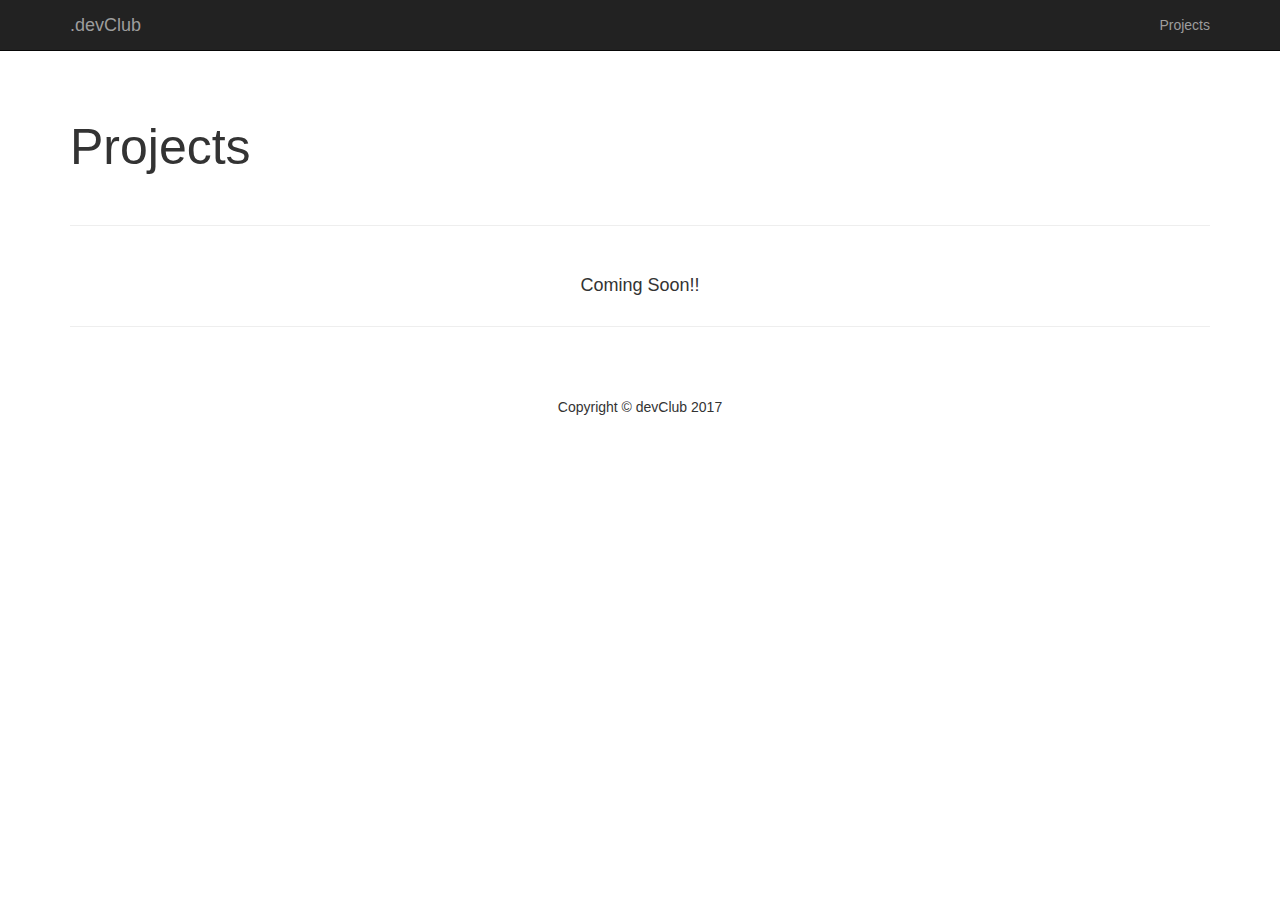
<file: projects.html>
<!DOCTYPE html>
<html lang="en">

<head>

    <meta charset="utf-8">
    <meta http-equiv="X-UA-Compatible" content="IE=edge">
    <meta name="viewport" content="width=device-width, initial-scale=1">
    <meta name="description" content="">
    <meta name="author" content="">

    <title>.devClub</title>

    <!-- Bootstrap Core CSS -->
    <link href="css/bootstrap.min.css" rel="stylesheet">

    <!-- Custom CSS -->
    <link href="css/style.css" rel="stylesheet">

    <!-- Font Awesome -->
    <link href="font-awesome-4.7.0/font-awesome-4.7.0/css/font-awesome.min.css" rel="stylesheet">



    <!-- HTML5 Shim and Respond.js IE8 support of HTML5 elements and media queries -->
    <!-- WARNING: Respond.js doesn't work if you view the page via file:// -->
    <!--[if lt IE 9]>
    <script src="https://oss.maxcdn.com/libs/html5shiv/3.7.0/html5shiv.js"></script>
    <script src="https://oss.maxcdn.com/libs/respond.js/1.4.2/respond.min.js"></script>
    <![endif]-->

    <!-- tweak for where anchor lands for navigation -->
    <script>
        var shiftWindow = function() { scrollBy(0, -50) };
        window.addEventListener("hashchange", shiftWindow);
        function load() { if (window.location.hash) shiftWindow(); }
    </script>

</head>

<body>

<!-- Navigation -->
<nav class="navbar navbar-inverse navbar-fixed-top" role="navigation">
    <div class="container">
        <!-- Brand and toggle get grouped for better mobile display -->
        <div class="navbar-header">

            <button type="button" class="navbar-toggle" data-toggle="collapse" data-target="#bs-example-navbar-collapse-1">
                <span class="sr-only">Toggle navigation</span>
                <span class="icon-bar"></span>
                <span class="icon-bar"></span>
                <span class="icon-bar"></span>
            </button>

            <a class="navbar-brand" href="index.html">.devClub</a>

        </div>
        <!-- Collect the nav links, forms, and other content for toggling -->
        <div class="collapse navbar-collapse" id="bs-example-navbar-collapse-1">

            <ul class="nav navbar-nav">
            </ul>

            <ul class="nav navbar-nav navbar-right">
                <li > <a href="">Projects</a> </li>
            </ul>

        </div>
        <!-- /.navbar-collapse -->
    </div>
    <!-- /.container -->
</nav>
<!-- Page Content -->
<div class="container" style="padding-top: 50px;">

    <!-- First Featurette -->
    <div class="featurette" id="projects">
        <div>
            <h2 class="featurette-heading">Projects</h2>
            <br>
            <hr>
            <br>
            <h4 style="text-align: center;">Coming Soon!!</h4>
        </div>
    </div>
    <hr>
</div>

<!-- Footer -->
<footer class="footer">
    <div class="row">
        <div class="col-lg-12">
            <p>Copyright &copy; devClub 2017</p>
        </div>
    </div>
</footer>

<!-- /.container -->

<!-- jQuery -->
<script src="js/jquery.js"></script>

<!-- Bootstrap Core JavaScript -->
<script src="js/bootstrap.min.js"></script>

<!-- Own JS scripts -->
<script src="js/devclubJS.js"></script>

</body>

</html>
</file>
<file: css/style.css>
/*
 * Start Bootstrap - One Page Wonder (http://startbootstrap.com/)
 * Copyright 2013-2016 Start Bootstrap
 * Licensed under MIT (https://github.com/BlackrockDigital/startbootstrap/blob/gh-pages/LICENSE)
 */

body {
    margin-top: 50px; /* Required padding for .navbar-fixed-top. Remove if using .navbar-static-top. Change if height of navigation changes. */
    overflow-x: hidden;
}



.header-image {
    text-align: center;
    background: url('../images/groupPhoto.jpg') no-repeat center center;
    -webkit-background-size: cover;
    -moz-background-size: cover;
    -o-background-size: cover;
    background-size: cover;
    width: 100%;

}

.headline {
    padding: 270px 0;
    border-bottom: #fdb813 solid 5px;
}

.headline h1 {
    font-family: 'norwester';
    display: inline;
    padding-left: .5em;
    padding-right: .5em;
    font-size: 130px;
    background: #fefff6;
    background: rgba(255,255,255,.5);
}


.featurette-divider {
    margin: 80px 0;
}

.featurette {
    overflow: hidden;
}

.featurette-image.pull-left {
    margin-right: 40px;
}

.featurette-image.pull-right {
    margin-left: 40px;
}

.featurette-heading {
    font-size: 50px;
}

#about{
    margin-top: 30px;
    padding-left: 10px;
    padding-bottom: 40px;
    box-shadow: 0 4px 8px 0 rgba(0, 0, 0, 0.2), 0 6px 20px 0 rgba(0, 0, 0, 0.19);
}

/** CALENDAR */
@media (max-width: 550px) {
    .big-container {
        display: none;
    }
}
@media (min-width: 550px) {
    .small-container {
        display: none;
    }
}
/* Responsive iFrame */
.responsive-iframe-container {
    position: relative;
    padding-bottom: 56.25%;
    padding-top: 30px;
    height: 0;
    overflow: hidden;
}
.responsive-iframe-container iframe,
.vresponsive-iframe-container object,
.vresponsive-iframe-container embed {
    position: absolute;
    top: 0;
    left: 0;
    width: 100%;
    height: 100%;
}

/** EXECS */

#execs{
    padding: 10px 0;
    text-align: center;
}

#execs p{
    padding: 20px 0 60px;
    color: rgba(255,255,255, 0.85);
    font-family: 'Open Sans', sans-serif;
    font-size: 16px;
    letter-spacing: 0.2px;
}

#execs h3{
    font-family: 'norwester';
    font-size: 16px;
    text-transform: uppercase;
    margin-top: -10px;
    text-align: center;
}

#execs h4 {
    font-family: 'norwester';
    font-size: 20px;
    text-transform: uppercase;
    font-weight: 550;
    color: black;
    text-align: center;

}

#execs img{
    width: 100%;
    max-width: 200px;
    box-shadow: 0 4px 8px 0 rgba(0, 0, 0, 0.2), 0 6px 20px 0 rgba(0, 0, 0, 0.19);
    transition: all 0.1s ease-in;
}

#execs span.title{
    padding:8px 20px;
    position: relative;
    top: -64px;
    left: -42px;
    display: inline-block;
    background: #fdb813;
    border-radius: 0 16px 16px 0;
    font-size: 16px;
    color: white;
}

/* Social Networks Meta */
#execs li {display: inline-block; padding: 0 6px; font-size: 18px;}
#execs li a {color: rgba(0,0,0, 0.3); transition: all 0.1s ease-in;}
#execs li a:hover {color: rgba(0,0,0, 0.7);}

/* Rows Optimization */

.row1 .col-md-6, .row2 .col-md-4, .row3 .col-md-4 {
    padding-bottom: 40px;
}

th{
    border-bottom: #fdb813 solid 2px;
    text-align: center;
    font-size: large;
}

#place{
    border: none;
}

td{
    text-align: center;
    border-right: solid grey 1px;
}


/**  CONTACT  */
.contact-form {
    margin-top: 40px;
}
.contact-form input, .contact-form textarea {
    width: 100%;
    outline: 0;
    border: 1px solid #aaaaaa;
    padding: 12px;
    color: #999999;
    margin-bottom: 30px;
}
.contact-form input:focus, .contact-form textarea:focus {
    outline: 0;
}
.contact-form .button {
    width: auto;
    background: #fdb813;
    color: white;
    text-transform: uppercase;
    border: 0;
}


footer {
    margin: 50px 0;
}

/* Mobile Devices Optimization */
@media (min-width: 568px) and (max-width: 992px) {

    .row1 .col-md-6, .row2 .col-md-3 {
        display: inline-block;
        max-width: 50%;
    }

    #execs img {max-width: 300px;}
}

@media(max-width:1200px) {
    .header-image{
        width: 100%;
    }

    .headline h1 {
        font-size: 140px;
    }

    .headline h2 {
        font-size: 63px;
    }

    .featurette-divider {
        margin: 50px 0;
    }

    .featurette-image.pull-left {
        margin-right: 20px;
    }

    .featurette-image.pull-right {
        margin-left: 20px;
    }

    .featurette-heading {
        font-size: 35px;
    }
}

@media(max-width:991px) {
    .header-image{
        width: 100%;
    }

    .headline h1 {
        font-size: 105px;
    }

    .headline h2 {
        font-size: 50px;
    }

    .featurette-divider {
        margin: 40px 0;
    }

    .featurette-image {
        max-width: 50%;
    }

    .featurette-image.pull-left {
        margin-right: 10px;
    }

    .featurette-image.pull-right {
        margin-left: 10px;
    }

    .featurette-heading {
        font-size: 30px;
    }
}

@media(max-width:768px) {
    .header-image{
        width: 100%;
    }

    .container {
        margin: 0 15px;
    }

    .featurette-divider {
        margin: 40px 0;
    }

    .featurette-heading {
        font-size: 25px;
    }
}

@media(max-width:668px) {
    .header-image{
        width: 100%;
    }

    .headline h1 {
        font-size: 70px;
    }

    .headline h2 {
        font-size: 32px;
    }

    .featurette-divider {
        margin: 30px 0;
    }
}

@media(max-width:640px) {
    .header-image{
        width: 100%;
    }

    .headline {
        padding: 75px 0 25px 0;
    }

    .headline h1 {
        font-size: 60px;
    }

    .headline h2 {
        font-size: 30px;
    }
}

@media(max-width:375px) {
    .header-image{
        width: 100%;
    }

    .featurette-divider {
        margin: 10px 0;
    }

    .featurette-image {
        max-width: 100%;
    }

    .featurette-image.pull-left {
        margin-right: 0;
        margin-bottom: 10px;
    }

    .featurette-image.pull-right {
        margin-bottom: 10px;
        margin-left: 0;
    }
}

@media(max-width:320px) {

    .header-image{
        width: 100%;
    }

    .headline h1{
        padding-left: .3em;
        padding-right: .3em;
    }

    .featurette-divider {
        margin: 10px 0;
    }

    .featurette-image {
        max-width: 100%;
    }

    .featurette-image.pull-left {
        margin-right: 0;
        margin-bottom: 10px;
    }

    .featurette-image.pull-right {
        margin-bottom: 10px;
        margin-left: 0;
    }
}

.mediaIconAlign{
    padding-left: 0;
}

.footer{
    width: 100%;
    padding-bottom: 10px;
    text-align: center;
}

.form-control{
    border-radius: 0;
}

.buttonPadding{
    padding: 6px 6px 6px 6px;
}

.navbar{
    margin-bottom: 30px;
}

/*-----------------------------------------------------------------------------------*/
/* Social Icons */
/*-----------------------------------------------------------------------------------*/
ul.social-icons {
    list-style: none;
    margin: 17px 10px 0 0;
    position: fixed;
    width: 40px;
    right: 36px;
    bottom: 40px;
}
ul.social-icons.circle li {
    background-image: none;
    background-color: transparent;
}
ul.social-icons.circle li a {
    background-color: rgba(0, 0, 0, 0.1);
    background-position: 0px -40px !important;
    border-radius: 50% !important;
}
ul.social-icons.rounded a {
    border-radius: 5px !important;
}
ul.social-icons.color .social-facebook a {
    background-color: #3b5998;
}
ul.social-email.color .social-email a{
    background-color: #cb2027;
}
ul.social-icons.color .social-github a {
    background-color: #333333;
}
ul.social-icons.color .social-slack a{
    background-color: yellow;
}
ul.social-icons.color .social-slack a{
    background-color: purple;
}
ul.social-icons.border li a {
    background-position: 0px 0px !important;
    border: 2px solid #8faca6;
    background-color: rgba(0, 0, 0, 0.5) !important;
}
ul.social-icons.border li a:hover {

}
ul.social-icons li {
    background-color: rgba(0, 0, 0, 0);
    background-image: -moz-linear-gradient(bottom, rgba(0, 0, 0, 0.05) 0%, rgba(0, 0, 0, 0) 100%);
    /* gradient overlay */
    background-image: -o-linear-gradient(bottom, rgba(0, 0, 0, 0.05) 0%, rgba(0, 0, 0, 0) 100%);
    /* gradient overlay */
    background-image: -webkit-linear-gradient(bottom, rgba(0, 0, 0, 0.05) 0%, rgba(0, 0, 0, 0) 100%);
    /* gradient overlay */
    background-image: linear-gradient(bottom, rgba(0, 0, 0, 0.05) 0%, rgba(0, 0, 0, 0) 100%);
    /* gradient overlay */
    display: block;
    float: left;
    margin: 5px;
    padding: 0 0 0px 0;
}
ul.social-icons li a {
    border: 1px solid rgba(0, 0, 0, 0.03);
    box-shadow: 0px 0px 4px rgba(0, 0, 0, 0.1);
    display: block;
    width: 40px;
    height: 40px;
    text-indent: -9999px;
    background-repeat: no-repeat;
    padding-bottom: 1px;
    opacity: 1;
}
.social-facebook a {
    background: url(../images/social_icons/facebook.png);
}
.social-email a {
    background: url(../images/social_icons/gmail.png);
}
.social-github a {
    background: url(../images/social_icons/git.png);
}
.social-slack a {
    background: url(../images/social_icons/slack.png);
}
.social-instagram a {
    background: url(../images/social_icons/instagram.png);
}
</file>
